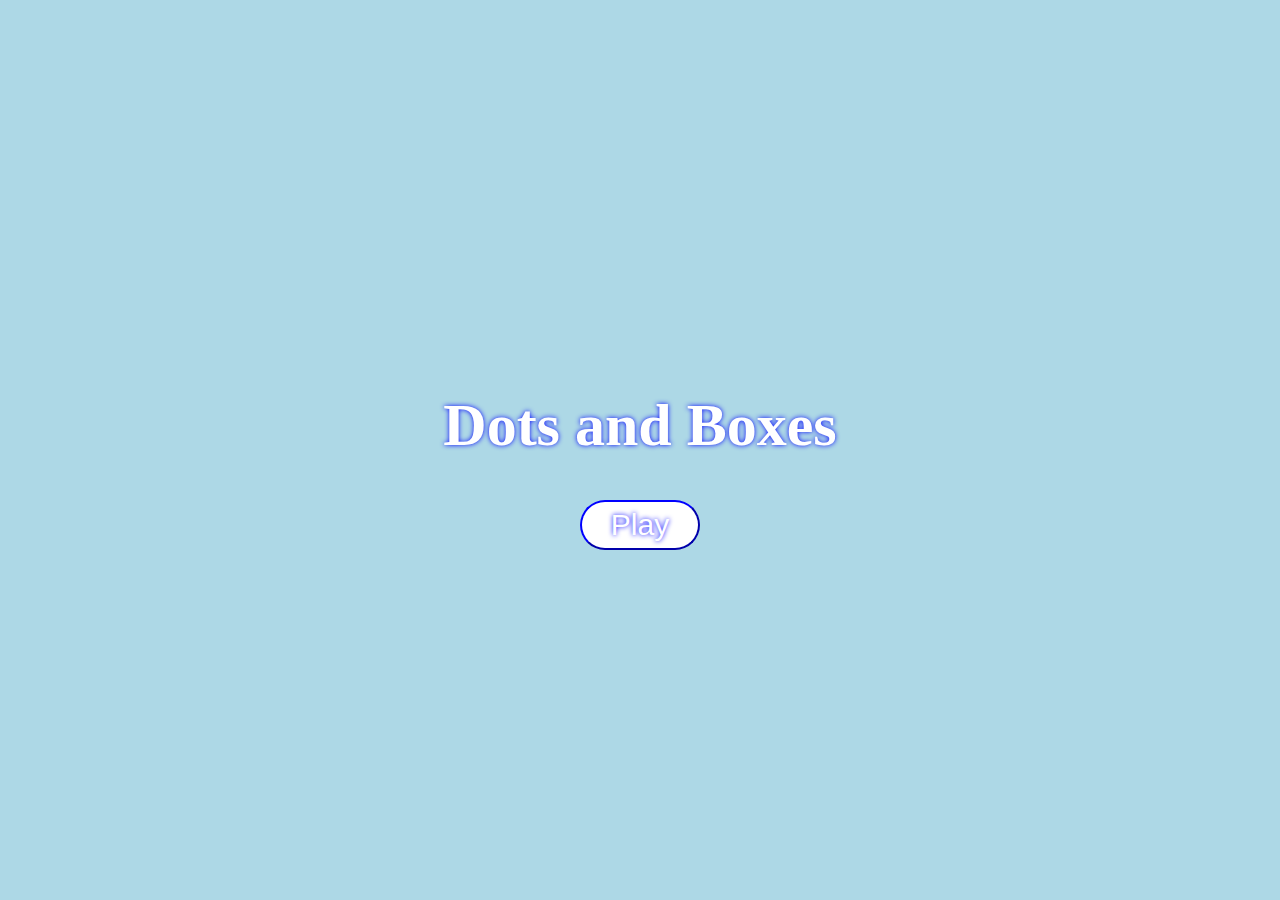
<file: index.html>
<!DOCTYPE html>
<html lang="en">
<head>
    <meta charset="UTF-8">
    <meta name="viewport" content="width=device-width, initial-scale=1.0">
    <title>Landing Page</title>
    <link rel="stylesheet" href="main.css">
    <script src="https://ajax.googleapis.com/ajax/libs/jquery/3.6.0/jquery.min.js"></script>
    <script src="script.js" defer></script>
</head>
<body>
<div id=wrapper>
    <h1 id="title">Dots and Boxes</h1>
    <button id="play" onclick="window.location='main.html';">Play</button>
</div>
</body>
</html>
</file>
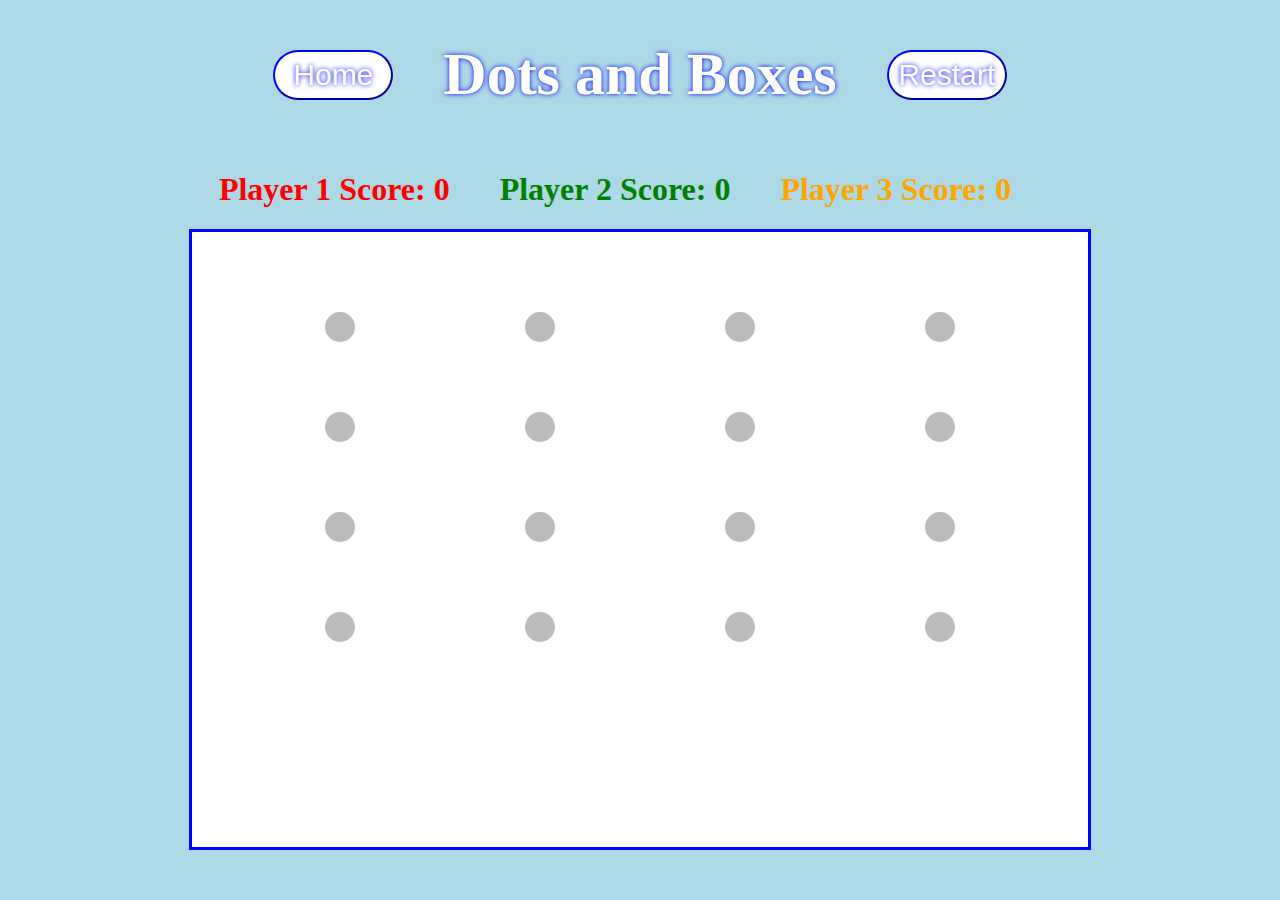
<file: main.html>
<!DOCTYPE html>
<html lang="en">
<head>
    <meta charset="UTF-8">
    <meta name="viewport" content="width=device-width, initial-scale=1.0">
    <title>Game</title>
    <link rel="stylesheet" href="main.css">
    <script src="https://ajax.googleapis.com/ajax/libs/jquery/3.6.0/jquery.min.js"></script>
    <script src="script.js" defer></script>
</head>
<body>
<div id=wrapper>
    <div id="win">
        <h1 id="title">Game Results!</h1>
        <h1 id="first" class="ranks">1st) Green - </h1>
        <h1 id="second" class="ranks">2nd) Red - </h1>
        <h1 id="third" class="ranks">3rd) Yellow - </h1>
        <button id="restart" onclick="window.location='main.html';">Restart</button>
    </div>

    <div id="gameboard">
        <div id="header">
            <button onclick="window.location='index.html';">Home</button>
            <h1 id="title">Dots and Boxes</h1>
            <button onclick="location.reload();">Restart</button>
        </div>
        <div id="playerscores">
            <h1 id="p1Score">Player 1 Score: 0</h1>
            <h1 id="p2Score">Player 2 Score: 0</h1>
            <h1 id="p3Score">Player 3 Score: 0</h1>
        </div>
    
        <div id="border">
            <div id="rows">
                <span id="circle11" class="circle"></span>
                <span id=line11 class="line"></span>
                <span id="circle12" class="circle"></span>
                <span id=line12 class="line"></span>
                <span id="circle13" class="circle"></span>
                <span id=line13 class="line"></span>
                <span id="circle14" class="circle"></span>
            </div>
            <div id="vrow">
                <span id=vline11 class="vline"></span>
                <span id=vline12 class="vline"></span>
                <span id=vline13 class="vline"></span>
                <span id=vline14 class="vline"></span>
            </div>
            <div id="rows">
                <span id="circle21" class="circle"></span>
                <span id=line21 class="line"></span>
                <span id="circle22" class="circle"></span>
                <span id=line22 class="line"></span>
                <span id="circle23" class="circle"></span>
                <span id=line23 class="line"></span>
                <span id="circle24" class="circle"></span>
            </div>
            <div id="vrow">
                <span id=vline21 class="vline"></span>
                <span id=vline22 class="vline"></span>
                <span id=vline23 class="vline"></span>
                <span id=vline24 class="vline"></span>
            </div>
            <div id="rows">
                <span id="circle31" class="circle"></span>
                <span id=line31 class="line"></span>
                <span id="circle32" class="circle"></span>
                <span id=line32 class="line"></span>
                <span id="circle33" class="circle"></span>
                <span id=line33 class="line"></span>
                <span id="circle34" class="circle"></span>
            </div>
            <div id="vrow">
                <span id=vline31 class="vline"></span>
                <span id=vline32 class="vline"></span>
                <span id=vline33 class="vline"></span>
                <span id=vline34 class="vline"></span>
            </div>
            <div id="rows">
                <span id="circle41" class="circle"></span>
                <span id=line41 class="line"></span>
                <span id="circle42" class="circle"></span>
                <span id=line42 class="line"></span>
                <span id="circle43" class="circle"></span>
                <span id=line43 class="line"></span>
                <span id="circle44" class="circle"></span>
            </div>
        </div>
    </div>
</div>
</body>
</html>
</file>
<file: main.css>
#wrapper{
    display: flex;
    position: fixed;
    justify-content: center;
    align-items: center;
    width: 100vw;
    height: 100vh;
    top: 0px;
    left: 0px;
    background-color: lightblue;
    flex-direction: column;
}

#win{
    display: none;
    justify-content: center;
    align-items: center;
    width: 100vw;
    height: 100vh;
    flex-direction: column;
}

#gameboard{
    display: flex;
    justify-content: center;
    align-items: center;
    width: 100vw;
    height: 100vh;
    flex-direction: column;
}

#title{
    color: white;
    font-size: 60px;
    text-shadow: 0 0 5px #0000FF;
    margin-left: 50px;
    margin-right: 50px;
}

button{
    background-color: white;
    color: white;
    text-shadow: 0 0 5px #0000FF;
    border-radius: 10rem;
    border-color: #0000FF;
    font-size: 30px;
    height: 50px;
    width: 120px;
}

#playerscores{
    display: flex;
    flex-direction: row;
}

#p1Score{
    margin-right: 50px;
    color: red;
}

#p2Score{
    margin-right: 50px;
    color: green;
}

#p3Score{
    margin-right: 50px;
    color: orange;
}

#border{
    height: 60vh;
    width: 70vw;
    border-style: solid;
    border-color: #0000FF;
    background-color: white;
    display: flex;
    flex-direction: column;
    padding-top: 80px;
    margin-bottom: 50px;
}

#rows{
    display: flex;
    justify-content: center;
    align-items: center;
    height: 30px;
}

#vrow{
    display: flex;
    justify-content: space-between;
    height: 70px;
    padding-left: 200px;
    padding-right: 200px;
}

#header{
    display: flex;
    flex-direction: row;
    justify-content: center;
    align-items: center;
}

.ranks {
    color: white;
    font-size: 35px;
    text-shadow: 0 0 5px #0000FF;
    margin-left: 50px;
    margin-right: 50px;
    margin-bottom: 20px;
}

.circle {
    height: 30px;
    width: 30px;
    background-color: #bbb;
    border-radius: 50%;
    float: left;
}

.circle:hover {
    background-color: yellow;
}

.line{
    visibility: hidden;
    height: 4px;
    width: 170px;
    background-color: #bbb;
    float: left;
}

.vline{
    visibility: hidden;
    height: 70px;
    width: 4px;
    background-color: #bbb;
}

.clear{
    clear: both;
}
</file>
